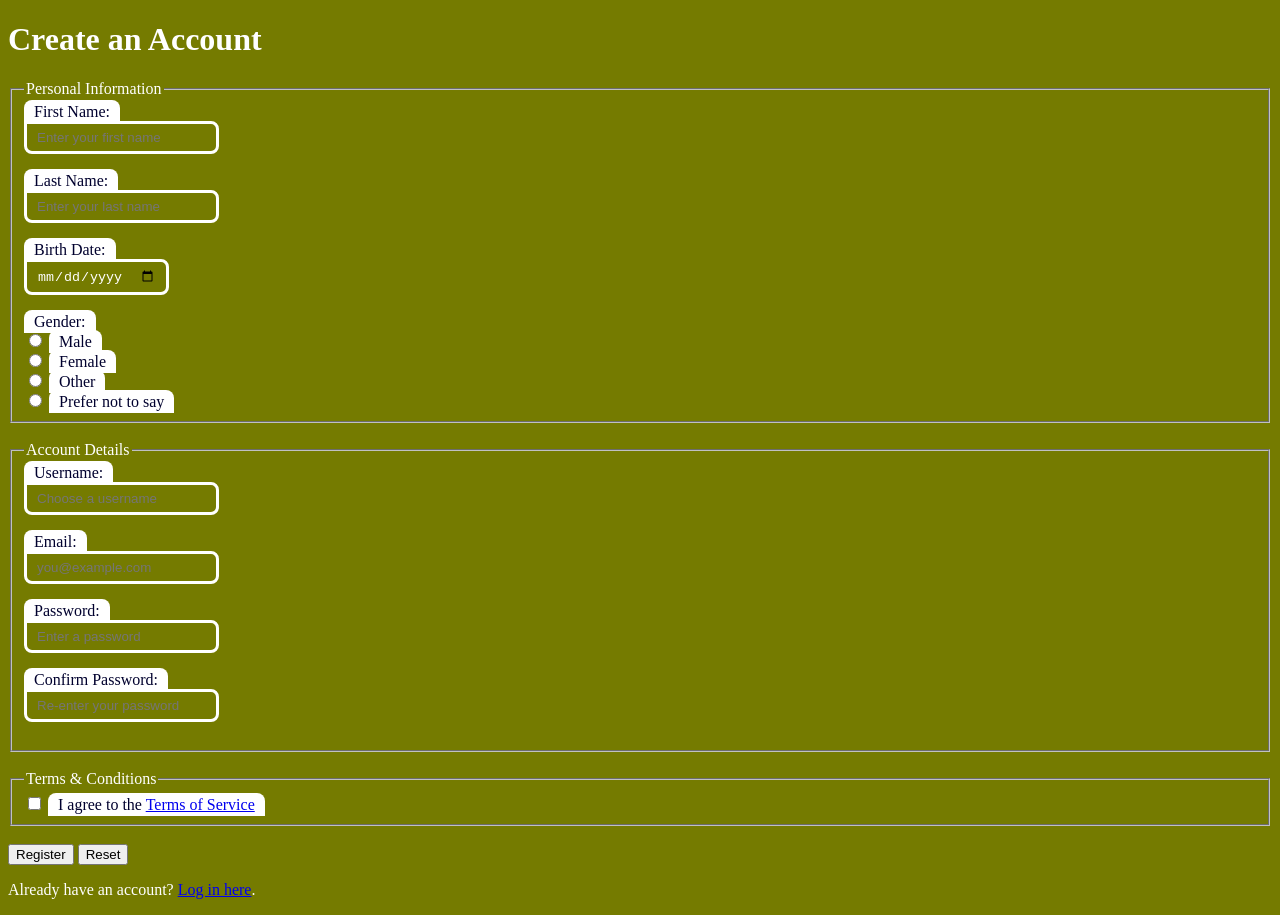
<file: register.html>
<!DOCTYPE html>
<html lang="en">
<head>
    <meta charset="UTF-8">
    <meta name="viewport" content="width=device-width, initial-scale=1.0">
    <title>Register</title>
    <style>

        :root{
            --primary: #757b00; 
            --secondary: white;
            --accent: black;

            --my-border: 3px solid white;

        }

        
        body{
            background-color: var(--primary);
            color: white;
        }
        input{
            background-color: var(--primary);
            color: white;
            outline: none;
            border: var(--my-border);
            padding: 6px 10px;
            border-radius: 0px 8px 8px 8px;

        }
        label{
            background-color: white;
            color: rgb(0, 0, 46);
            padding: 3px 10px;
            border-radius: 8px 8px 0px 0px;

        }

        


    </style>
</head>
<body>

    <h1>Create an Account</h1>

    <form action="/register" method="post">

        <fieldset>
            <legend>Personal Information</legend>

            <label class="mylabel" for="firstName">First Name:</label><br>
            <input class="myinput" type="text" placeholder="Enter your first name" required>
            <br><br>

            <label for="lastName">Last Name:</label><br>
            <input type="text" placeholder="Enter your last name" required>
            <br><br>

            <label for="birthDate">Birth Date:</label><br>
            <input type="date" required>
            <br><br>

            <label>Gender:</label><br>
            <input type="radio" value="male" required>
            <label for="male">Male</label><br>

            <input type="radio" id="female" name="gender" value="female">
            <label for="female">Female</label><br>

            <input type="radio" id="other" name="gender" value="other">
            <label for="other">Other</label><br>

            <input type="radio" id="preferNot" name="gender" value="prefer-not-to-say">
            <label for="preferNot">Prefer not to say</label>

        </fieldset>

        <br>

        <fieldset>
            <legend>Account Details</legend>

            <label for="username">Username:</label><br>
            <input type="text" id="username" name="username" placeholder="Choose a username" required minlength="3" maxlength="20">
            <br><br>

            <label for="email">Email:</label><br>
            <input type="email" id="email" name="email" placeholder="you@example.com" required>
            <br><br>

            <label for="password">Password:</label><br>
            <input type="password" id="password" name="password" placeholder="Enter a password" required minlength="8">
            <br><br>

            <label for="passwordConfirm">Confirm Password:</label><br>
            <input type="password" id="passwordConfirm" name="passwordConfirm" placeholder="Re-enter your password" required minlength="8">
            <br><br>

        </fieldset>

        <br>

        <fieldset>
            <legend>Terms &amp; Conditions</legend>

            <input type="checkbox" id="terms" name="terms" required>
            <label for="terms">I agree to the <a href="/terms" target="_blank">Terms of Service</a></label>

        </fieldset>

        <br>

        <button type="submit">Register</button>
        <button type="reset">Reset</button>

    </form>

    <p>Already have an account? <a href="/login">Log in here</a>.</p>

</body>
</html>
</file>
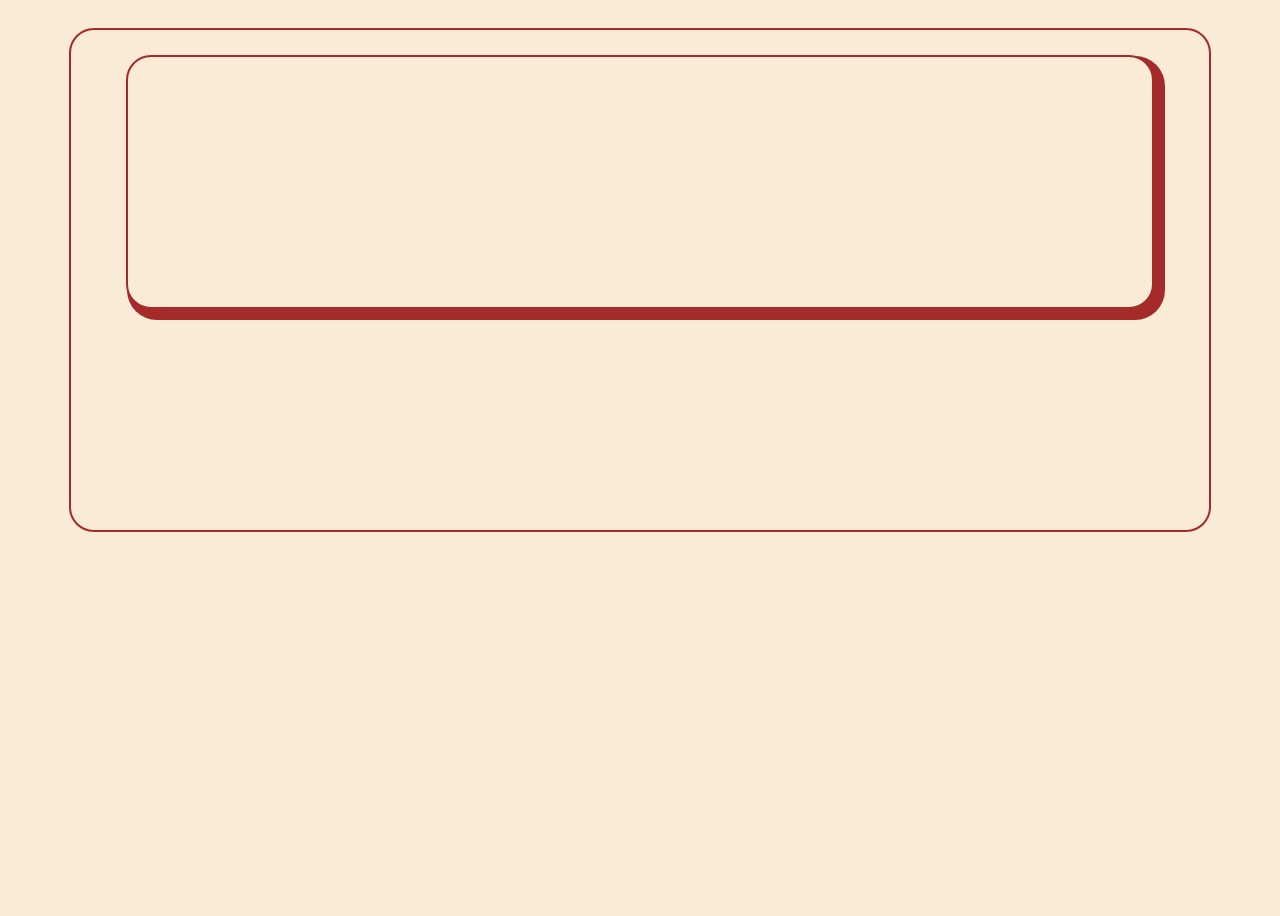
<file: tasks/task2.html>
<!DOCTYPE html>
<html lang="en">
<head>
    <meta charset="UTF-8">
    <meta name="viewport" content="width=device-width, initial-scale=1.0">
    <title>Document</title>

    <style>

        body{
            background-color: antiquewhite;
            display: flex;
            flex-direction: column;
            justify-content: start;
            align-items: center;
            min-height: 100vh;
        }

        section{
            margin: 20px 0px;
            background-color: antiquewhite;
            height: 500px; 
            width: 90%;
            border-radius: 25px;
            border: 2px solid brown;
            transition: all 0.3s;

        }

        section:hover{
            
            border: 4px solid brown;
        }

        .inner-section{
            width: 90%;
            margin: 25px auto;
            background-color: antiquewhite;
            height: 250px;
            width: 90%;
            border-radius: 25px;
            border: 2px solid brown;
            transition: all 0.3s;
            box-shadow: 6px 6px 0px 5px brown;
        }





    </style>
</head>
<body>

    <section>


        
        <div class="inner-section">
            


        </div>






    </section>

    
    
</body>
</html>
</file>
